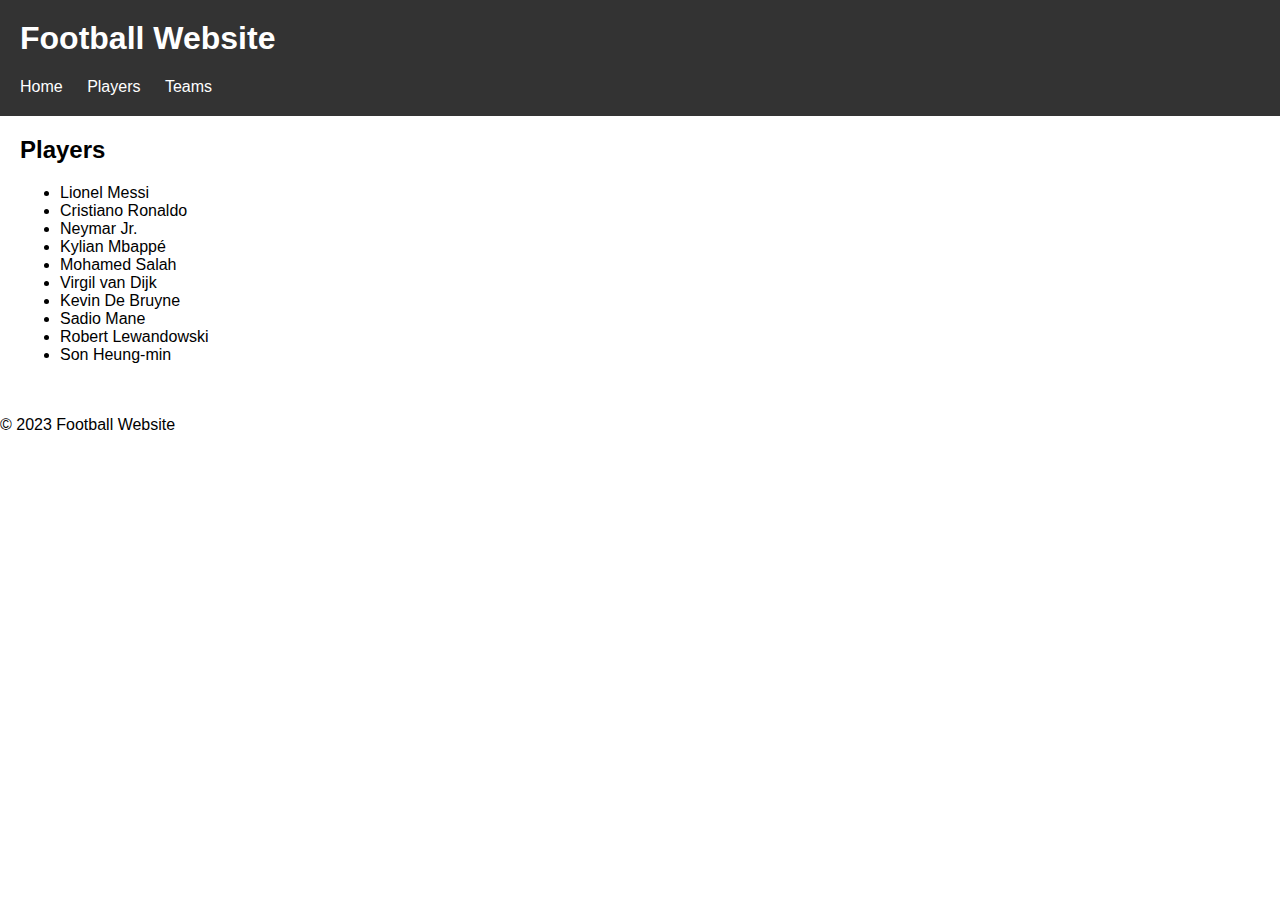
<file: players.html>
<!DOCTYPE html>
<html>
<head>
	<title>Football Website - Players</title>
	<link rel="stylesheet" href="style.css">
</head>
<body>
	<header>
		<h1>Football Website</h1>
		<nav>
			<ul>
				<li><a href="index.html">Home</a></li>
				<li><a href="players.html">Players</a></li>
				<li><a href="teams.html">Teams</a></li>
			</ul>
		</nav>
	</header>
	<main>
		<h2>Players</h2>
		<ul>
			<li>Lionel Messi</li>
			<li>Cristiano Ronaldo</li>
			<li>Neymar Jr.</li>
			<li>Kylian Mbappé</li>
			<li>Mohamed Salah</li>
			<li>Virgil van Dijk</li>
			<li>Kevin De Bruyne</li>
			<li>Sadio Mane</li>
			<li>Robert Lewandowski</li>
			<li>Son Heung-min</li>
		</ul>
	</main>
	<footer>
		<p>&copy; 2023 Football Website</p>
	</footer>
</body>
</html>
</file>
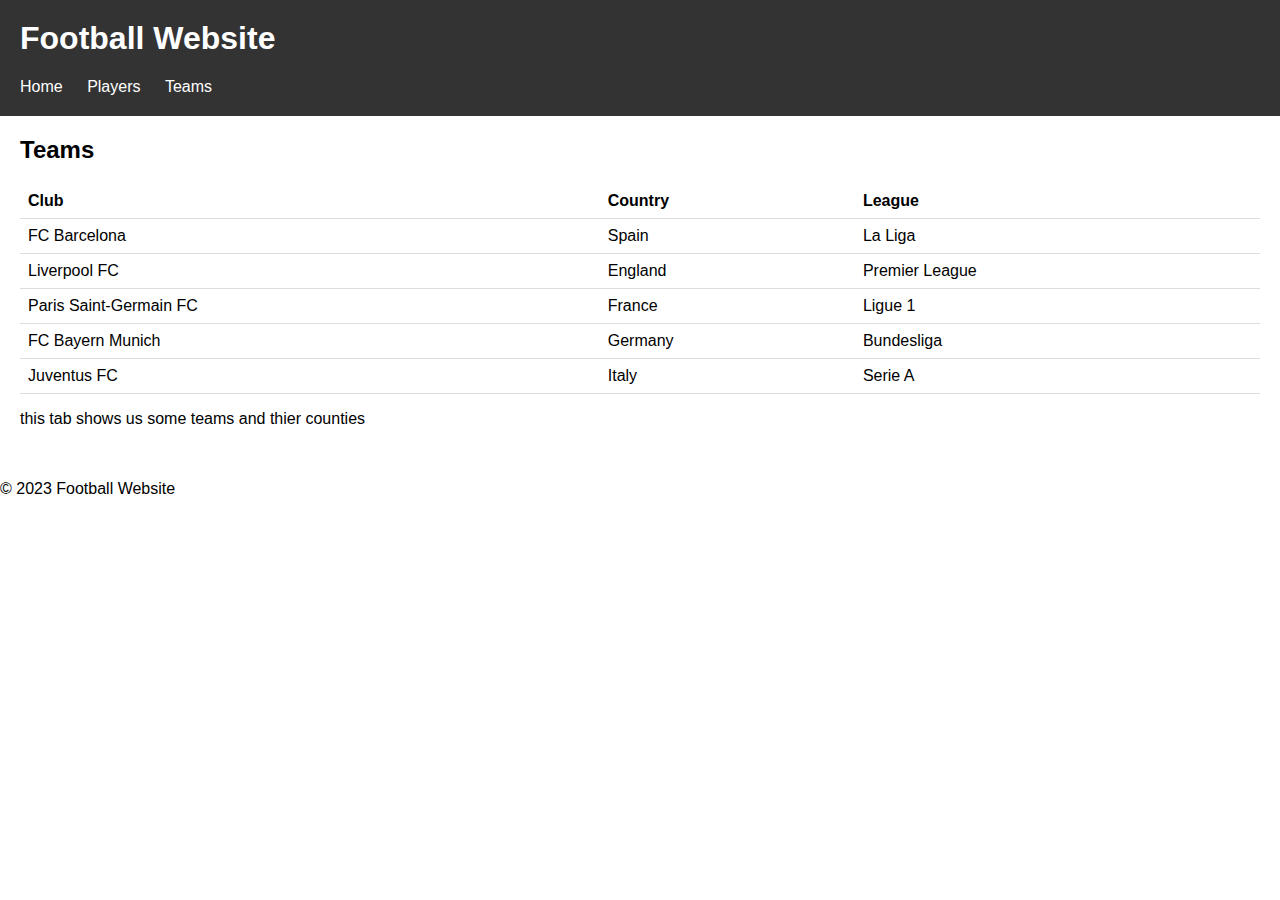
<file: teams.html>
<!DOCTYPE html>
<html>
<head>
	<title>Football Website - Teams</title>
	<link rel="stylesheet" href="style.css">
	
</head>
<body>
	<header>
		<h1>Football Website</h1>
		<nav>
			<ul>
				<li><a href="index.html">Home</a></li>
				<li><a href="players.html">Players</a></li>
				<li><a href="teams.html">Teams</a></li>
		</ul>
	</nav>
</header>
<main>
	<h2>Teams</h2>
	<table>
		<thead>
			<tr>
				<th>Club</th>
				<th>Country</th>
				<th>League</th>
			</tr>
		</thead>
		<tbody>
			<tr>
				<td>FC Barcelona</td>
				<td>Spain</td>
				<td>La Liga</td>
			</tr>
			<tr>
				<td>Liverpool FC</td>
				<td>England</td>
				<td>Premier League</td>
			</tr>
			<tr>
				<td>Paris Saint-Germain FC</td>
				<td>France</td>
				<td>Ligue 1</td>
			</tr>
			<tr>
				<td>FC Bayern Munich</td>
				<td>Germany</td>
				<td>Bundesliga</td>
			</tr>
			<tr>
				<td>Juventus FC</td>
				<td>Italy</td>
				<td>Serie A</td>
			</tr>
		</tbody>
	</table>
	<p>this tab shows us some teams and thier counties</p>
</main>
<footer>
	<p>&copy; 2023 Football Website</p>
</footer>
</body>
</html>
</file>
<file: style.css>
body {
	margin: 0;
	font-family: Arial, sans-serif;
}

header {
	background-color: #333;
	color: #fff;
	padding: 20px;
}

nav ul {
	list-style-type: none;
	margin: 0;
	padding: 0;
}

nav li {
	display: inline-block;
	margin-right: 20px;
}

nav a {
	color: #fff;
	text-decoration: none;
}

main {
	padding: 20px;
}

h1, h2 {
	margin-top: 0;
}

table {
	border-collapse: collapse;
	width: 100%;
}

th, td {
	padding: 8px;
	text-align: left;
	border-bottom: 1px solid #ddd;
}

tfoot {
	font-style: italic;
}
</file>
